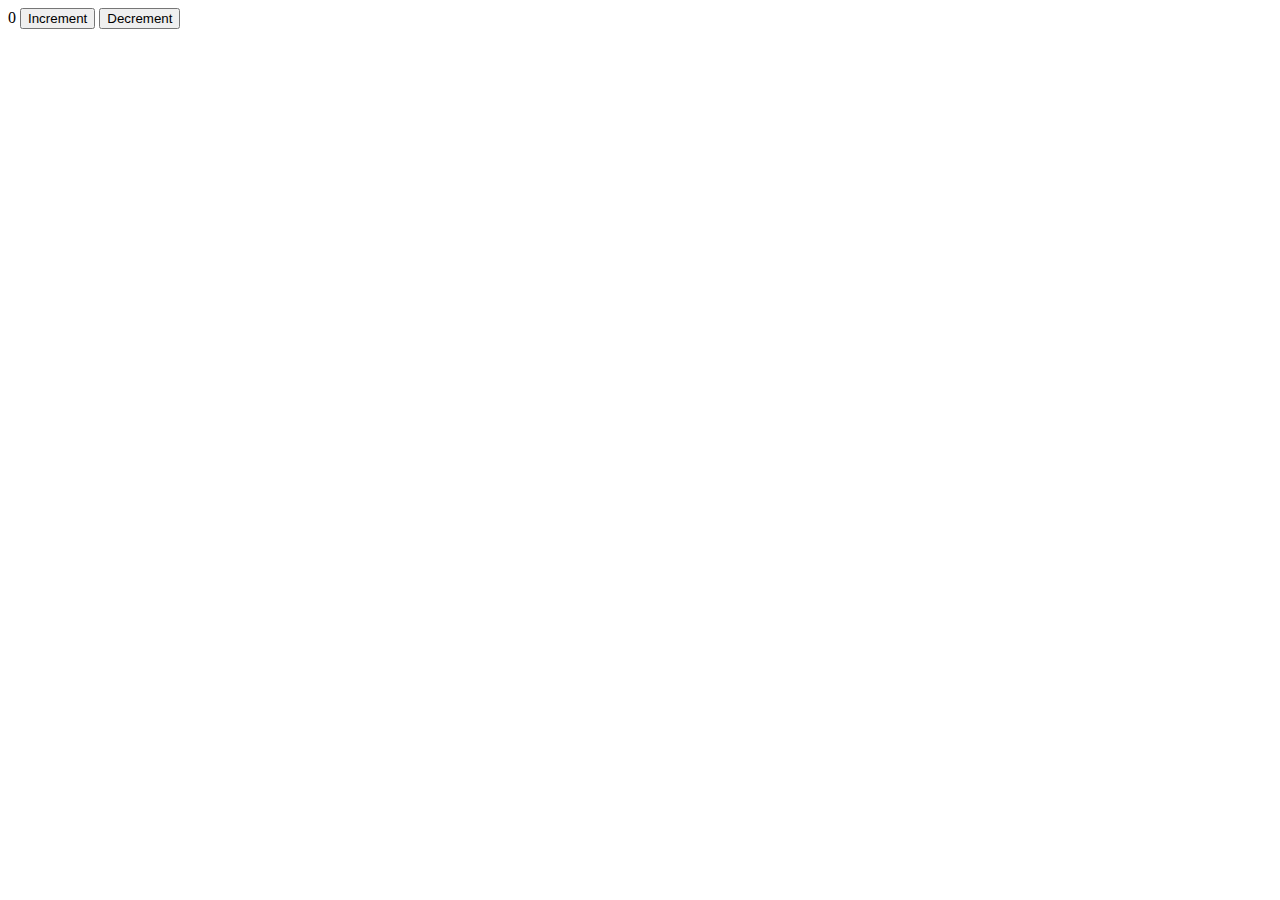
<file: clickCounter/index.html>
<!DOCTYPE html>
<html lang="en">
<head>
    <meta charset="UTF-8">
    <meta http-equiv="X-UA-Compatible" content="IE=edge">
    <meta name="viewport" content="width=device-width, initial-scale=1.0">
    <title>Document</title>
</head>
<body>
    <span id="counter">0</span>
    <button id="increment">Increment</button>
    <button id="decrement">Decrement</button>



    <script src="index.js"></script>
</body>
</html>
</file>
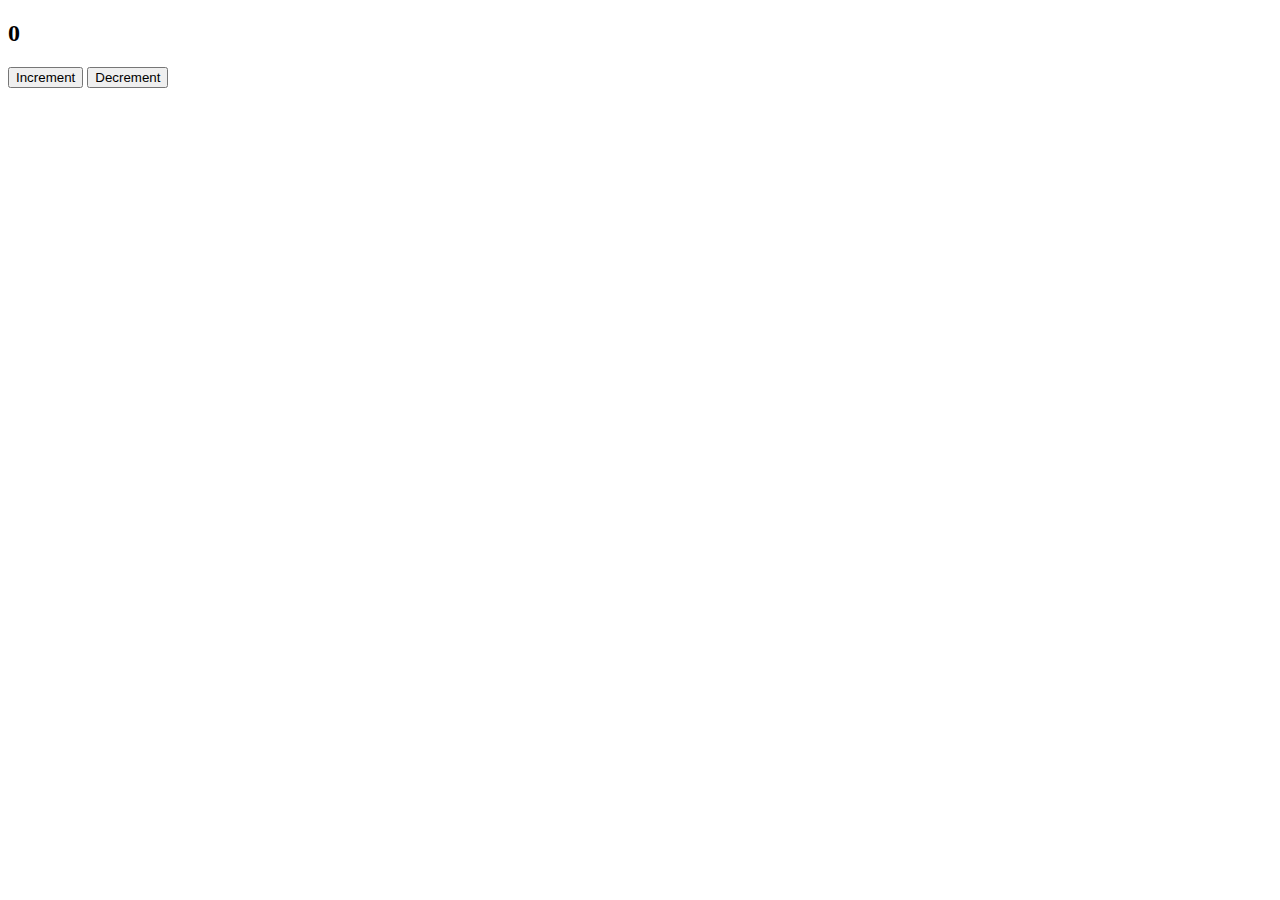
<file: Counter/index.html>
<!DOCTYPE html>
<html lang="en">
<head>
    <meta charset="UTF-8">
    <meta http-equiv="X-UA-Compatible" content="IE=edge">
    <meta name="viewport" content="width=device-width, initial-scale=1.0">
    <title>Click Counter</title>
</head>
<body>
    <div class="app">

        <h2 class="counter">0</h2>
        <button class="increment">Increment</button>
        <button class="decrement">Decrement</button>
    </div>


    <script src="index.js"></script>
</body>
</html>
</file>
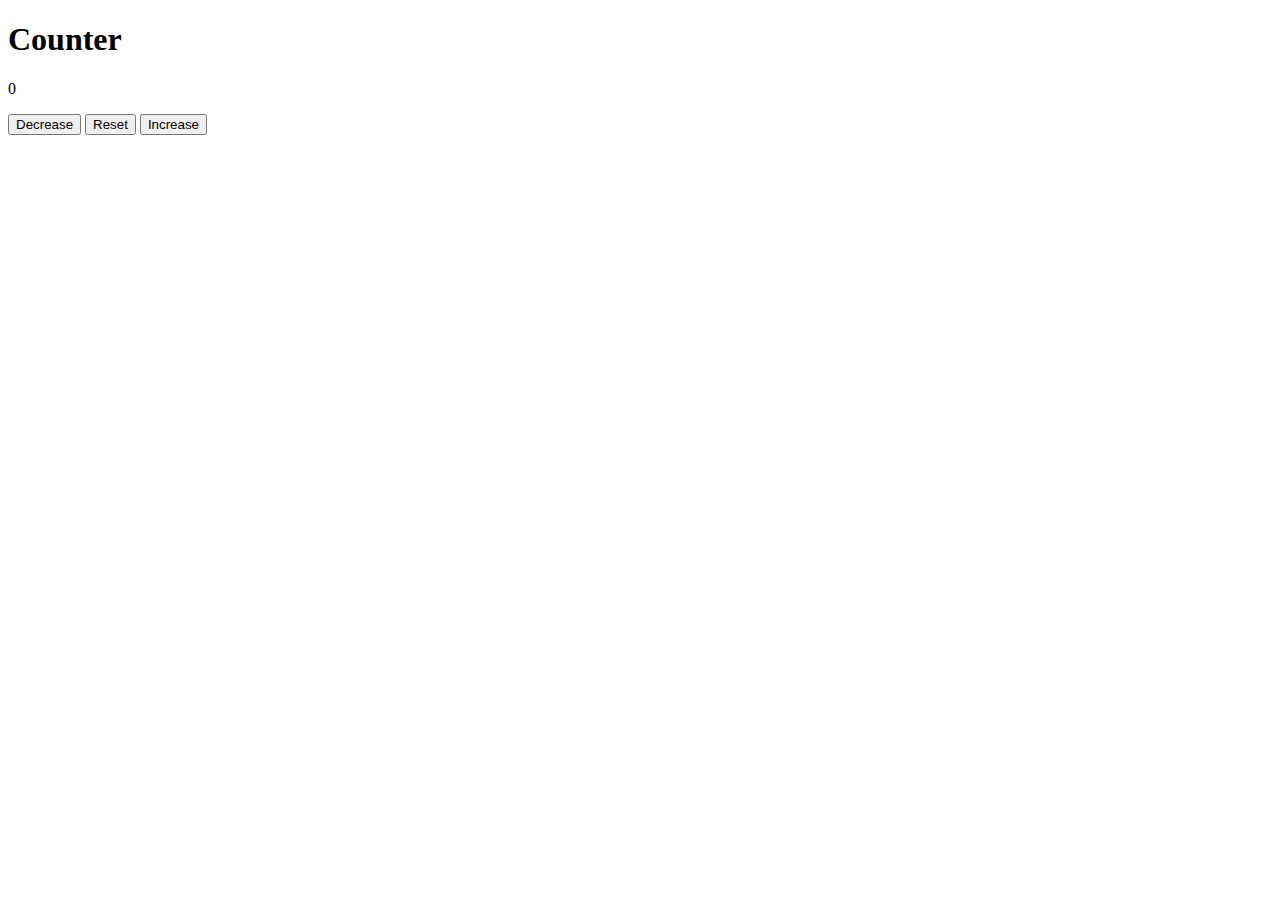
<file: sq12/dom/index.html>
<!DOCTYPE html>
<html lang="en">
<head>
    <meta charset="UTF-8">
    <meta http-equiv="X-UA-Compatible" content="IE=edge">
    <meta name="viewport" content="width=device-width, initial-scale=1.0">
    <title>Document</title>
</head>
<body>
    <div>
        <h1>Counter</h1>
        <p class="counter">0</p>
        <div class="button-container">
            <button class=" decrease btn">Decrease</button>
            <button class=" reset btn">Reset</button>
            <button class=" increase btn">Increase</button>
        </div>
    </div>

    <script src="index.js"></script>
</body>
</html>
</file>
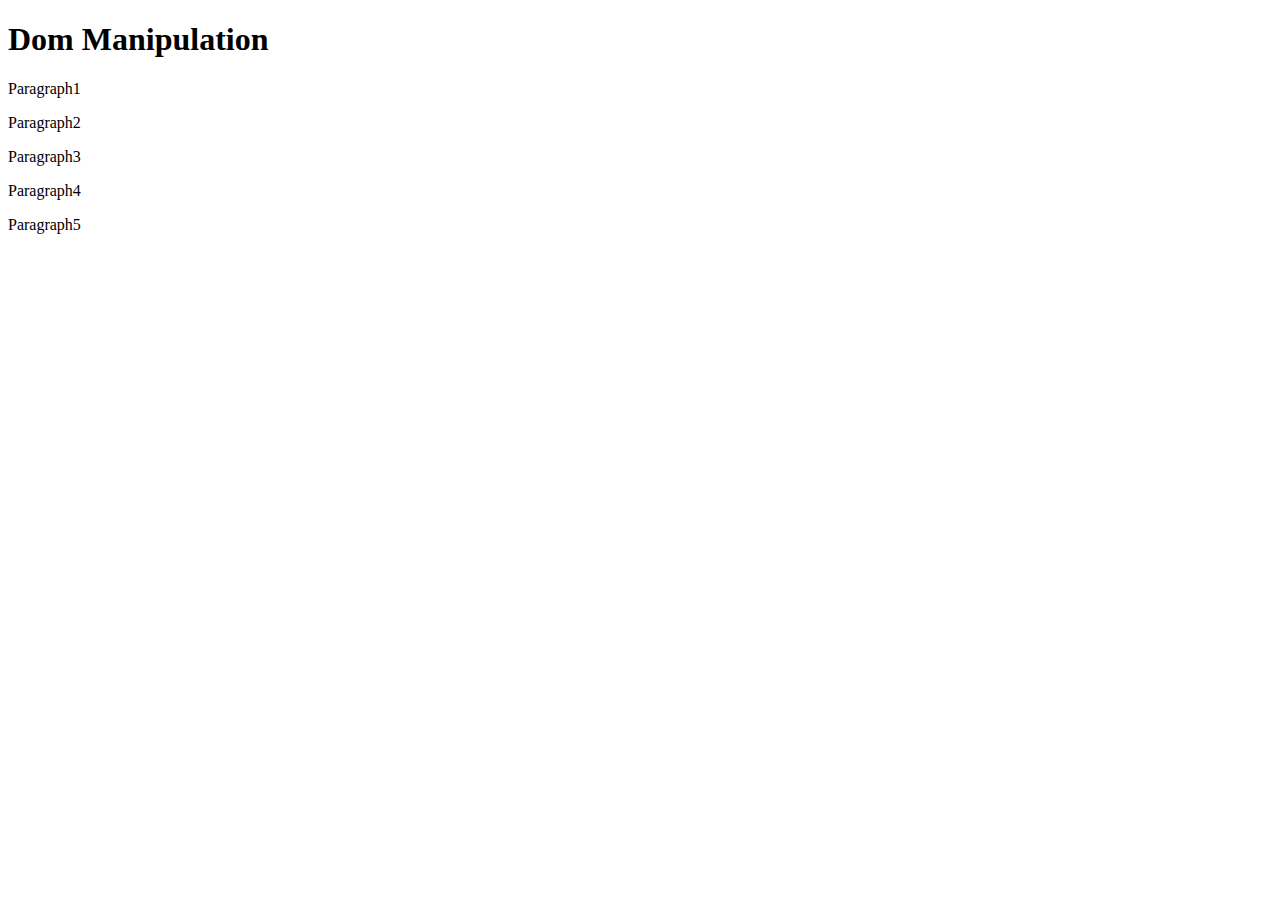
<file: Dom Manipulation/index2.html>
<!DOCTYPE html>
<html lang="en">
<head>
    <meta charset="UTF-8">
    <meta http-equiv="X-UA-Compatible" content="IE=edge">
    <meta name="viewport" content="width=device-width, initial-scale=1.0">
    <title>Dom Manipulation</title>
    <link rel="stylesheet" href="/Dom Manipulation/style.css">
</head>
<body id="container">
    <h1>Dom Manipulation</h1>

    <p class="p">Paragraph1</p>
    <p>Paragraph2</p>
    <p class="p">Paragraph3</p>
    <p>Paragraph4</p>
    <p class="p">Paragraph5</p>



    <script src="index.js"></script>
</body>
</html>
</file>
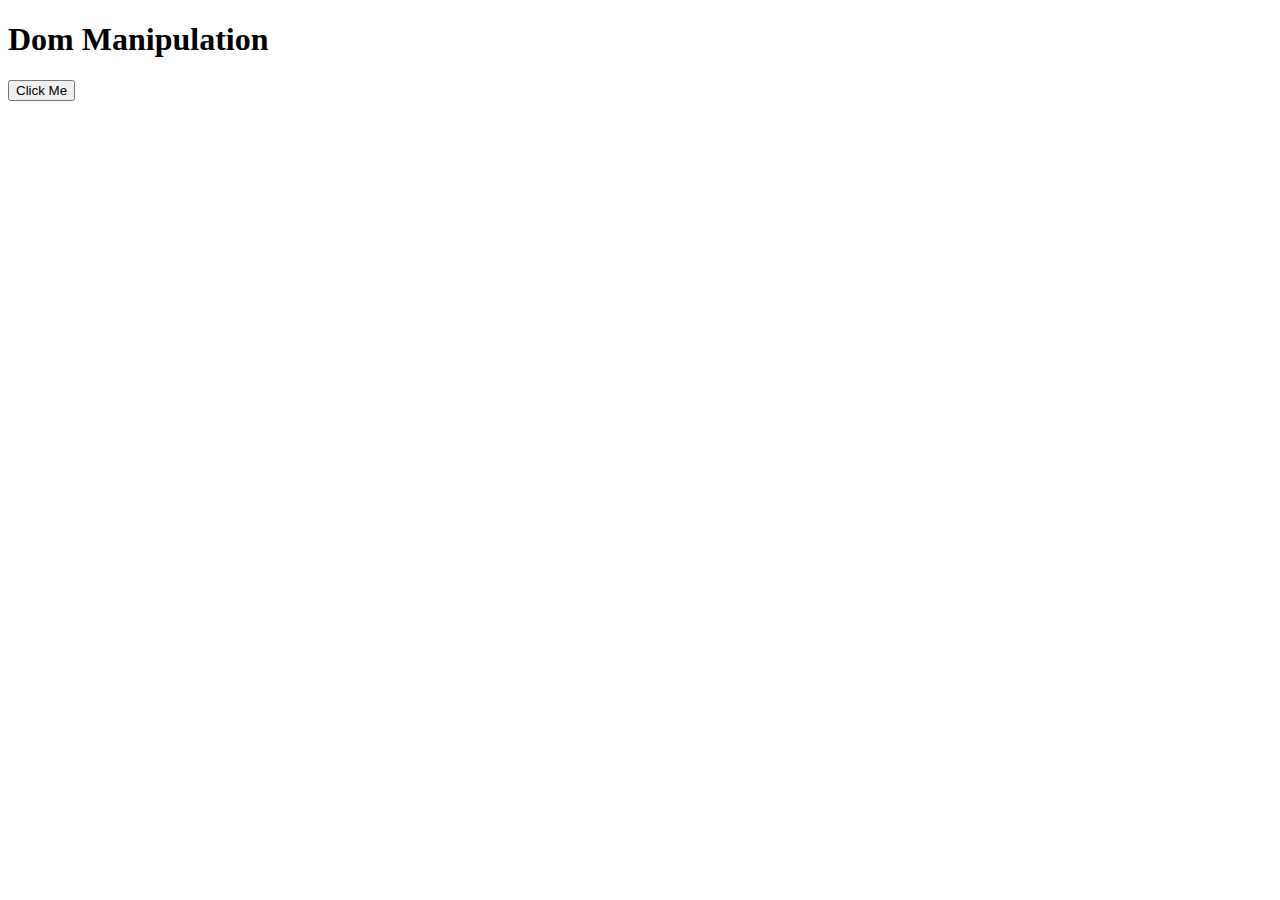
<file: Dom/index2.html>
<!DOCTYPE html>
<html lang="en">
<head>
    <meta charset="UTF-8">
    <meta http-equiv="X-UA-Compatible" content="IE=edge">
    <meta name="viewport" content="width=device-width, initial-scale=1.0">
    <title>Dom Manipulation</title>
    <link rel="stylesheet" href="/Dom/style.css">
</head>
<body id="container">
    <h1>Dom Manipulation</h1>

    <!-- <p class="p">Paragraph1</p>
    <p>Paragraph2</p>
    <p class="p">Paragraph3</p>
    <p>Paragraph4</p>
    <p class="p">Paragraph5</p> -->

    <button id="btn">Click Me</button>

    <script src="index.js"></script>
</body>
</html>
</file>
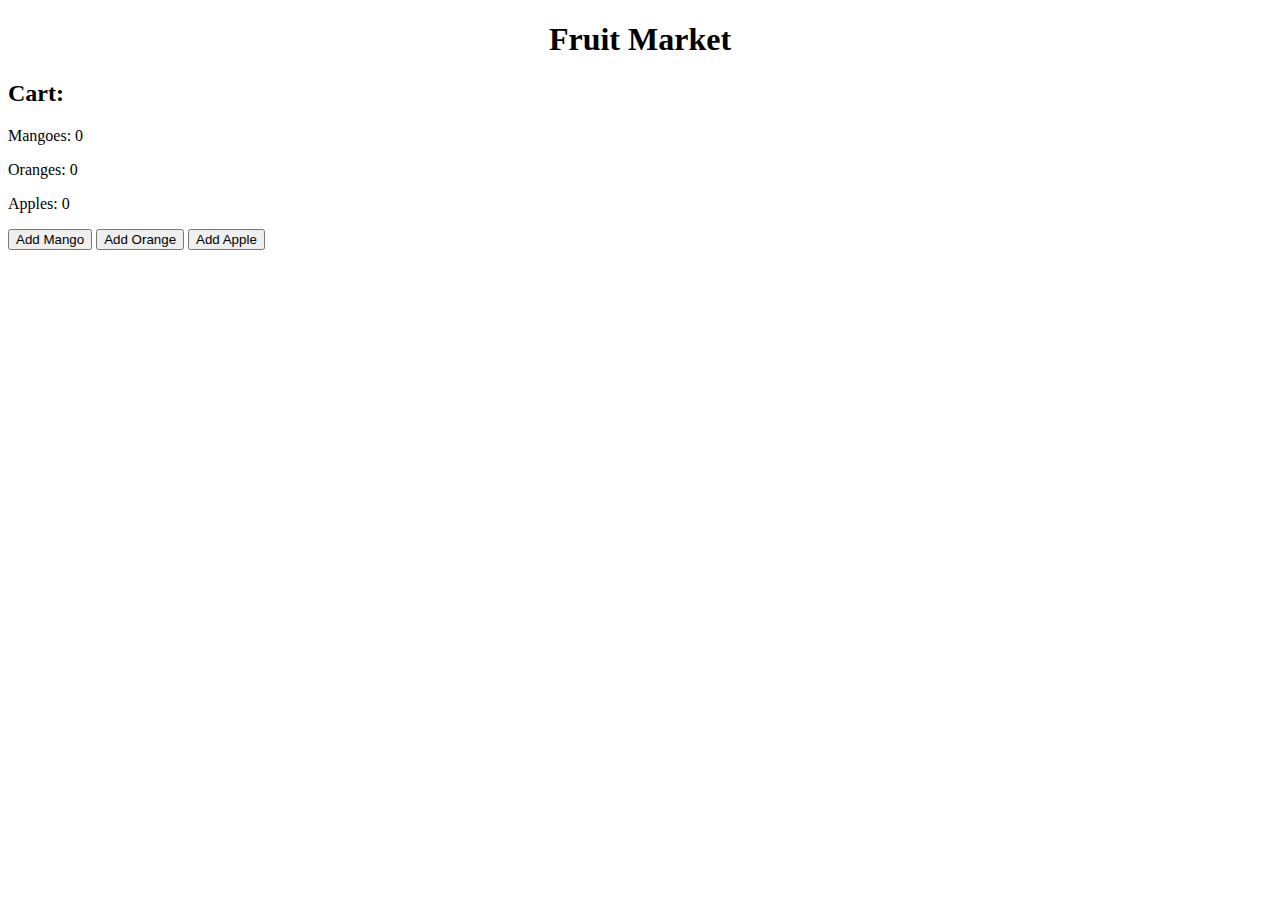
<file: Fruit_Market/fruit.html>
<!DOCTYPE html>
<html lang="en">
<head>
    <meta charset="UTF-8">
    <meta http-equiv="X-UA-Compatible" content="IE=edge">
    <meta name="viewport" content="width=device-width, initial-scale=1.0">
    <title>Fruit Market</title>
    <link rel="stylesheet" href="fruit.css">
</head>
<body>
    <div id="app">
        <h1 class="center">Fruit Market</h1>
        <h2>Cart:</h2>
        <div class="display"></div>
        <p>Mangoes: <span id="mango-display">0</span></p>
        <p>Oranges: <span id="orange-display">0</span></p>
        <p>Apples: <span id="apple-display">0</span></p>
        <button id="mango-btn">Add Mango</button>
        <button id="orange-btn">Add Orange</button>
        <button id="apple-btn">Add Apple</button>



    </div>



    <script src="fruit.js"></script>
</body>
</html>
</file>
<file: Dom Manipulation/style.css>
.red{
    color: red;
}
</file>
<file: Dom/style.css>
.red{
    color: red;
}
.yellow {
    background-color: yellow;
}
</file>
<file: Fruit_Market/fruit.css>
.center{
    display: flex;
    justify-content: center;
    align-items: center;
}
</file>
